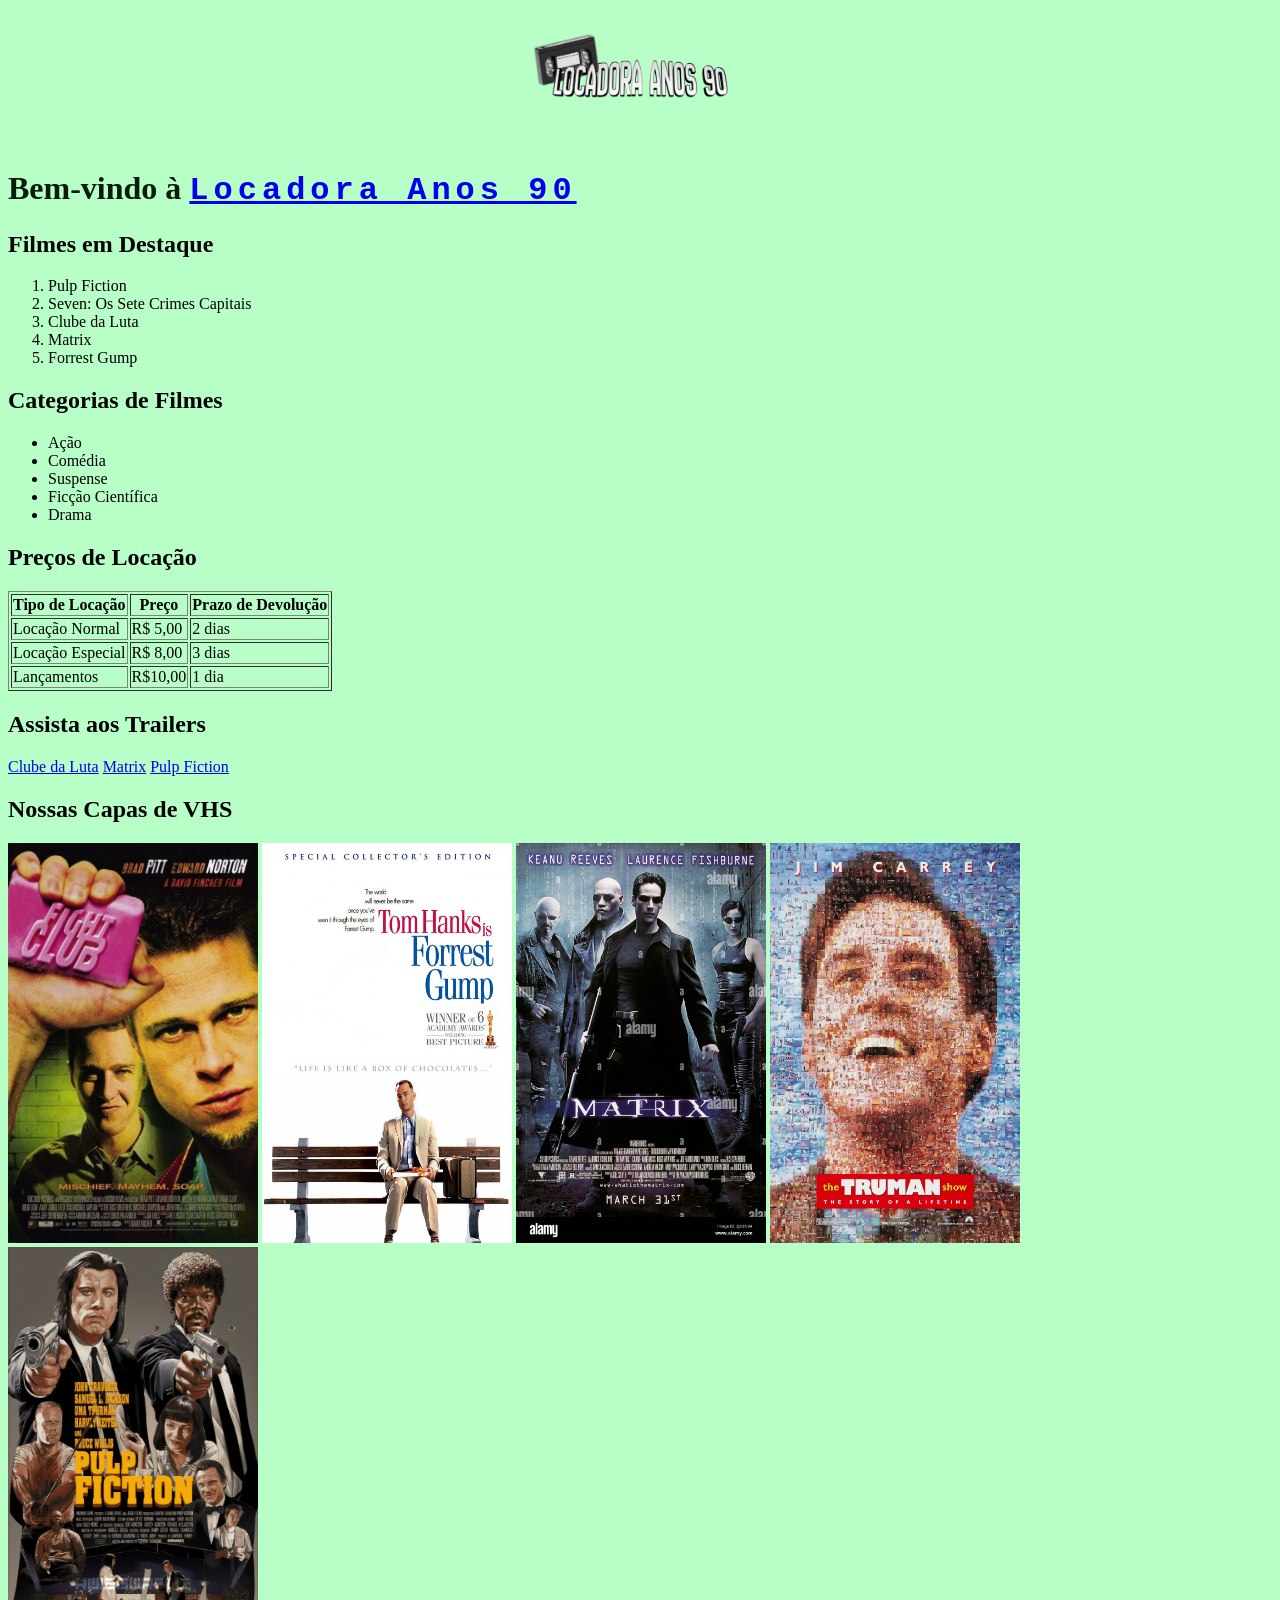
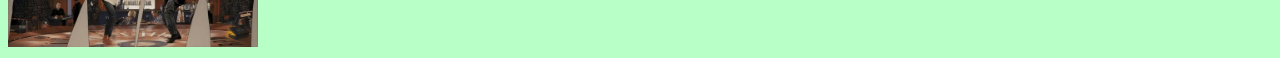
<file: index.html>
<!DOCTYPE html>
<html lang="pt-BR">
<head>
    <meta charset="UTF-8">
    <meta name="viewport" content="width=device-width, initial-scale=1.0">
    <title>Locadora Anos 90</title>
    <link rel="stylesheet" href="style.css">
</head>
<header>
    <img src="LOCADORA ANOS 90 (1).png" alt="Logo da Locadora" class="logo" width="250px">
</header>
<body>
    <!-- Cabeçalho -->
    <h1>Bem-vindo à <a class="arcoiris" href="sobre.html">Locadora Anos 90</a></h1>
    <h2>Filmes em Destaque</h2>

    <!-- Lista Ordenada dos filmes em destaque -->
    <ol>
        <li>Pulp Fiction</li>
        <li>Seven: Os Sete Crimes Capitais</li>
        <li>Clube da Luta</li>
        <li>Matrix</li>
        <li>Forrest Gump</li>
    </ol>

    <!-- Lista Não Ordenada das categorias de filmes -->
    <h2>Categorias de Filmes</h2>
    <ul>
        <li>Ação</li>
        <li>Comédia</li>
        <li>Suspense</li>
        <li>Ficção Científica</li>
        <li>Drama</li>
    </ul>

    <!-- Tabela com preços de locação -->
    <h2>Preços de Locação</h2>
    <table border="1" class="tabela-precos">
        <tr>
            <th>Tipo de Locação</th>
            <th>Preço</th>
            <th>Prazo de Devolução</th>
        </tr>
        <tr>
            <td>Locação Normal</td>
            <td>R$ 5,00</td>
            <td>2 dias</td>
        </tr>
        <tr>
            <td>Locação Especial</td>
            <td>R$ 8,00</td>
            <td>3 dias</td>
        </tr>
        <tr>
            <td>Lançamentos</td>
            <td>R$10,00</td>
            <td>1 dia</td>
        </tr>
    </table>

    <!-- Links de redirecionamento para trailers -->
    <h2>Assista aos Trailers</h2>
    <a href="https://www.youtube.com/watch?v=Fs0-4NLSO2Y">Clube da Luta</a>
    <a href="https://www.youtube.com/watch?v=vKQi3bBA1y8">Matrix</a>
    <a href="https://www.youtube.com/watch?v=s7EdQ4FqbhY">Pulp Fiction</a>
    
    <!-- Capas dos filmes VHS em destaque -->
    <h2>Nossas Capas de VHS</h2>
    <div class="imagesection">
        <a href="https://www.youtube.com/watch?v=Fs0-4NLSO2Y"><img src="Fight Club Poster.jpg" alt="Capa de Clube da Luta" width="250" height="400"></a>
        <a href="https://www.youtube.com/watch?v=vDY_uZAaU7g"><img src="Forrest Gump.jpg" alt="Capa de Forrest Gump" width="250" height="400"></a>
        <a href="https://www.youtube.com/watch?v=vKQi3bBA1y8"><img src="Matrix 1.jpg" alt="Capa de Matrix 1" width="250" height="400"></a>
        <a href="https://www.youtube.com/watch?v=dlnmQbPGuls"><img src="O Show de Truman.jpg" alt="Capa de O Show de Truman" width="250" height="400"></a>
        <a href="https://www.youtube.com/watch?v=s7EdQ4FqbhY"><img src="Pulp Fiction.jpg" alt="Capa de Pulp Fiction" width="250" height="400"></a>
    </div>
</body>
</html>
</file>
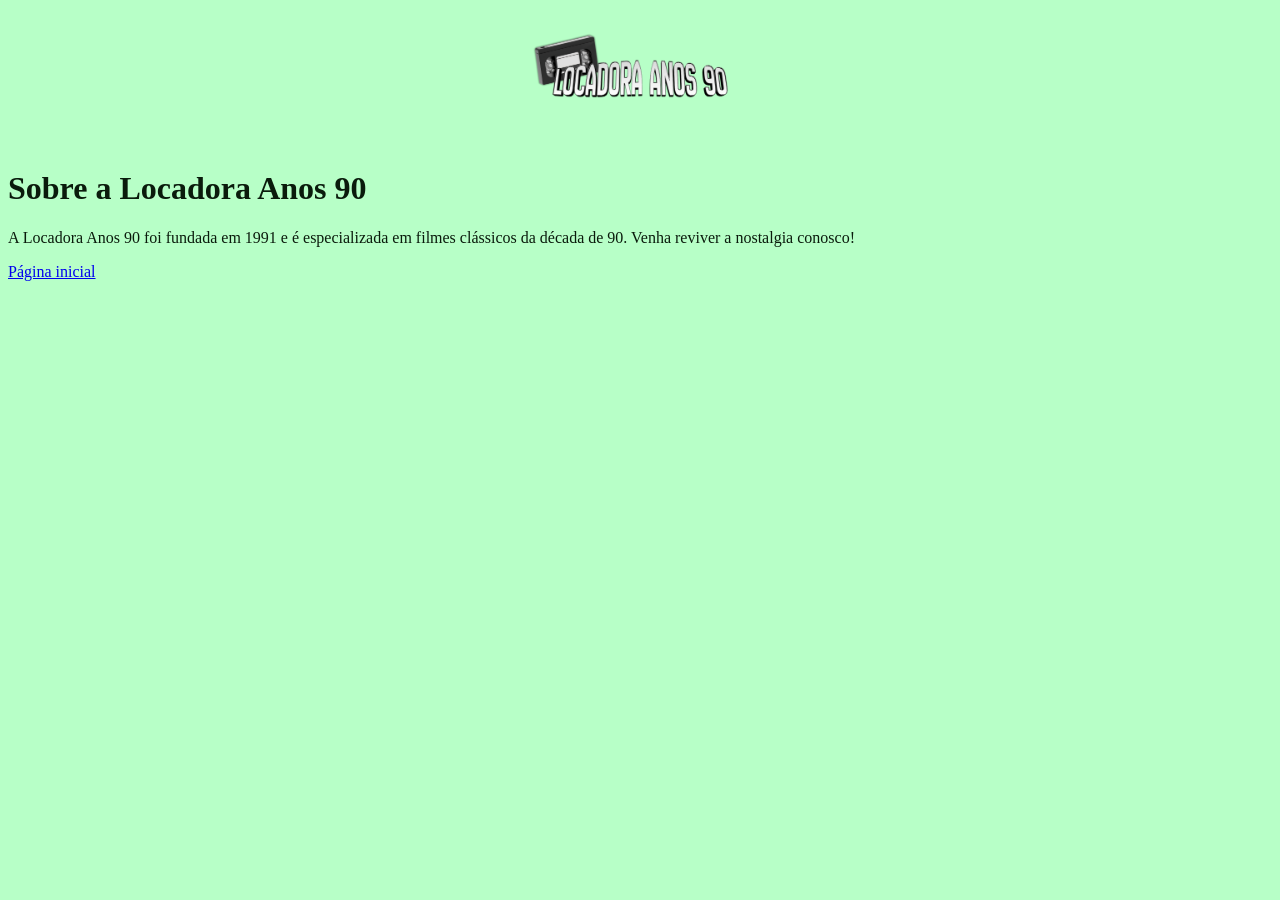
<file: sobre.html>
<!DOCTYPE html>
<html lang="pt-BR">
<head>
    <meta charset="UTF-8">
    <meta name="viewport" content="width=device-width, initial-scale=1.0">
    <title>Locadora Anos 90</title>
    <link rel="stylesheet" href="style.css">
</head>
<header>
    <img src="LOCADORA ANOS 90 (1).png" alt="Logo da Locadora" class="logo" width="250px">
</header>
<body>
    <h1>Sobre a Locadora Anos 90</h1>
    <p>A Locadora Anos 90 foi fundada em 1991 e é especializada em filmes clássicos da década de 90. Venha reviver a nostalgia conosco!</p>
    <a href="index.html">Página inicial</a>


</body>
</html>
</file>
<file: style.css>
body{
    background-color: rgb(183, 255, 199);
}
h1{
    color:  rgb(10, 27, 12);
}
p{
    color: rgb(10, 27, 12);
}

header{
    border-radius: 5px;
    display: flex;
    justify-content: center;
    align-items: center;
}

.arcoiris{
  text-align: center;
  text-decoration: underline;
  font-size: 32px;
  font-family: monospace;
  letter-spacing: 5px;
  animation: colorRotate 6s linear 0s infinite;
}

@keyframes colorRotate {
    from {
      color: #6666ff;
    }
    10% {
      color: #0099ff;
    }
    50% {
      color: #00ff00;
    }
    75% {
      color: #ff3399;
    }
    100% {
      color: #6666ff;
    }
  }
}
</file>
